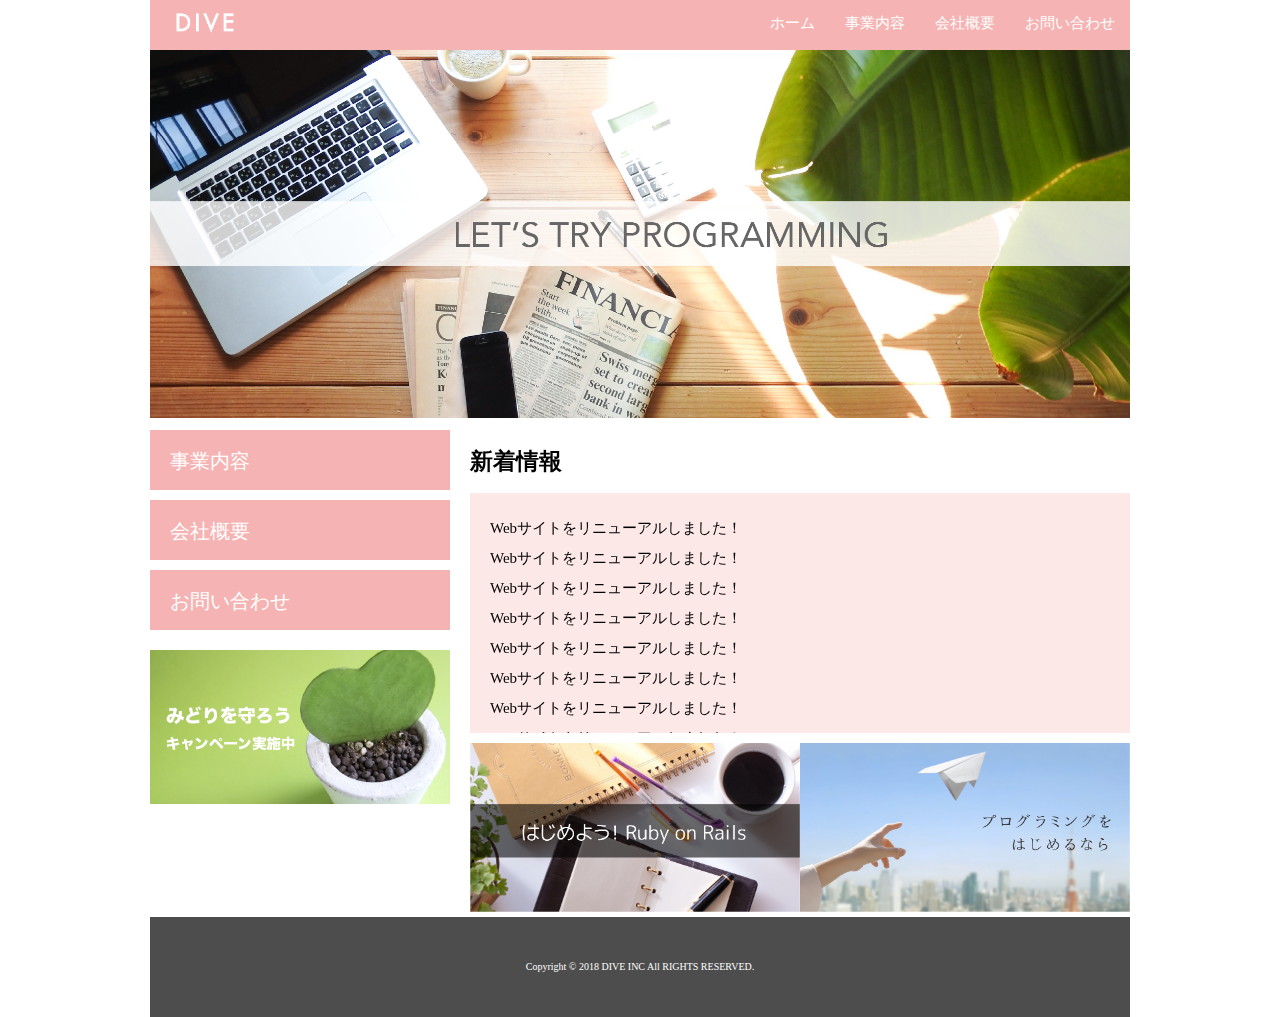
<file: index.html>
<!DOCTYPE html>
<html>
  <head>
    <meta charset="utf-8">

    <link rel="stylesheet" href="./css/normalize.css">
    <link rel="stylesheet" href="./css/style.css">
    <title>株式会社DIVE</title>
  </head>
  <body>
    <div class="container">
      <header class="header clearfix">
        <a href="index.html">
          <img src="./images/logo.png" class="logo_image" alt="">
        </a>
        <nav>
          <ul class="top_menu clearfix">
            <li><a href="index.html">ホーム</a></li>
            <li><a href="business.html">事業内容</a></li>
            <li><a href="company.html">会社概要</a></li>
            <li><a href="contact.html">お問い合わせ</a></li>
          </ul>
        </nav>
      </header>
      <img src="./images/TOP.png" class="image_area" alt="">
      <div class="wrapper clearfix">


        <aside class="side_menu">
          <nav>
            <ul>
              <li><a href="business.html">事業内容</a></li>
              <li><a href="company.html">会社概要</a></li>
              <li><a href="contact.html">お問い合わせ</a></li>
            </ul>
          </nav>
          <p class="banner">
            <a href="#">
              <img src="./images/banner.png" alt="">
            </a>
          </p>
        </aside>
        <article class="content">
          <h2>新着情報</h2>
            <div class="news">
              <ul>
                <li>Webサイトをリニューアルしました！</li>
                <li>Webサイトをリニューアルしました！</li>
                <li>Webサイトをリニューアルしました！</li>
                <li>Webサイトをリニューアルしました！</li>
                <li>Webサイトをリニューアルしました！</li>
                <li>Webサイトをリニューアルしました！</li>
                <li>Webサイトをリニューアルしました！</li>
                <li>Webサイトをリニューアルしました！</li>
                <li>Webサイトをリニューアルしました！</li>
                <li>Webサイトをリニューアルしました！</li>
                <li>Webサイトをリニューアルしました！</li>
              </ul>
            </div>
            <div class="banner_contents">
              <p>
                <a href="#"><img src="./images/banner02.png" alt=""></a>
              </p>
              <p>
                <a href="#"><img src="./images/banner03.png" alt=""></a>
              </p>
            </div>
        </article>
      </div>
      <footer class="footer">
        <p>Copyright © 2018 DIVE INC All RIGHTS RESERVED.</p>
      </footer>
    </div>
  </body>
</html>
</file>
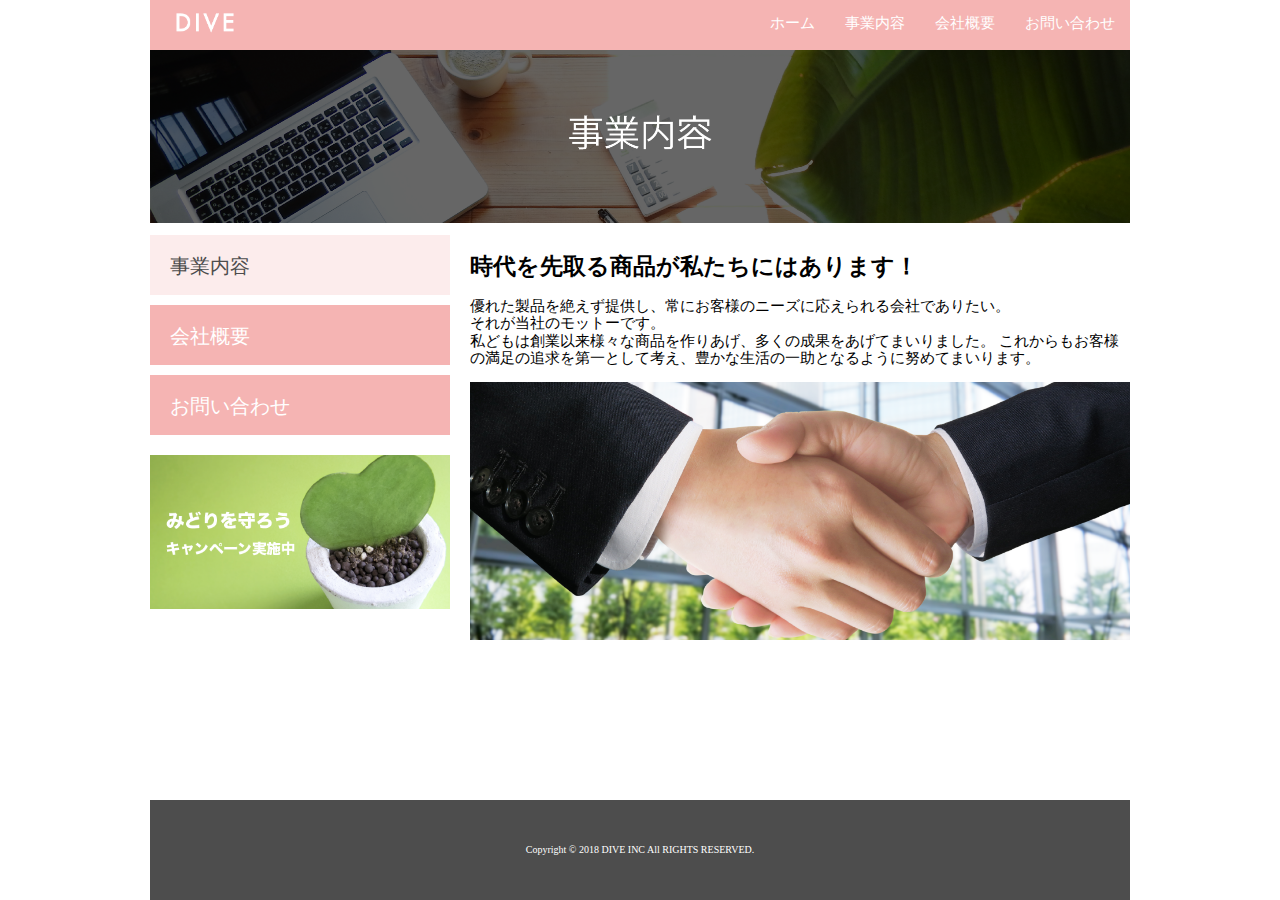
<file: business.html>
<!DOCTYPE html>
<html>
  <head>
    <meta charset="utf-8">

    <link rel="stylesheet" href="./css/normalize.css">
    <link rel="stylesheet" href="./css/style.css">
    <title>株式会社DIVE</title>
  </head>
  <body>
    <div class="container">
      <header class="header clearfix">
        <a href="index.html">
          <img src="./images/logo.png" class="logo_image" alt="">
        </a>
        <nav>
          <ul class="top_menu clearfix">
            <li><a href="index.html">ホーム</a></li>
            <li><a href="business.html">事業内容</a></li>
            <li><a href="company.html">会社概要</a></li>
            <li><a href="contact.html">お問い合わせ</a></li>
          </ul>
        </nav>
      </header>
      <img src="./images/business.png" class="image_area" alt="">
      <div class="wrapper clearfix">


        <aside class="side_menu">
          <nav>
            <ul>
              <li class="point"><a href="business.html">事業内容</a></li>
              <li><a href="company.html">会社概要</a></li>
              <li><a href="contact.html">お問い合わせ</a></li>
            </ul>
          </nav>
          <p class="banner">
            <a href="#">
              <img src="./images/banner.png" alt="">
            </a>
          </p>
        </aside>
        <article class="content">
          <h2>時代を先取る商品が私たちにはあります！</h2>
          <p>
          優れた製品を絶えず提供し、常にお客様のニーズに応えられる会社でありたい。<br>
          それが当社のモットーです。<br>
          私どもは創業以来様々な商品を作りあげ、多くの成果をあげてまいりました。
          これからもお客様の満足の追求を第一として考え、豊かな生活の一助となるように努めてまいります。
          </p>
          <img src="./images/shakehand.png" class="image_area" >

        </article>
      </div>
      <footer class="footer">
        <p>Copyright © 2018 DIVE INC All RIGHTS RESERVED.</p>
      </footer>
    </div>
  </body>
</html>
</file>
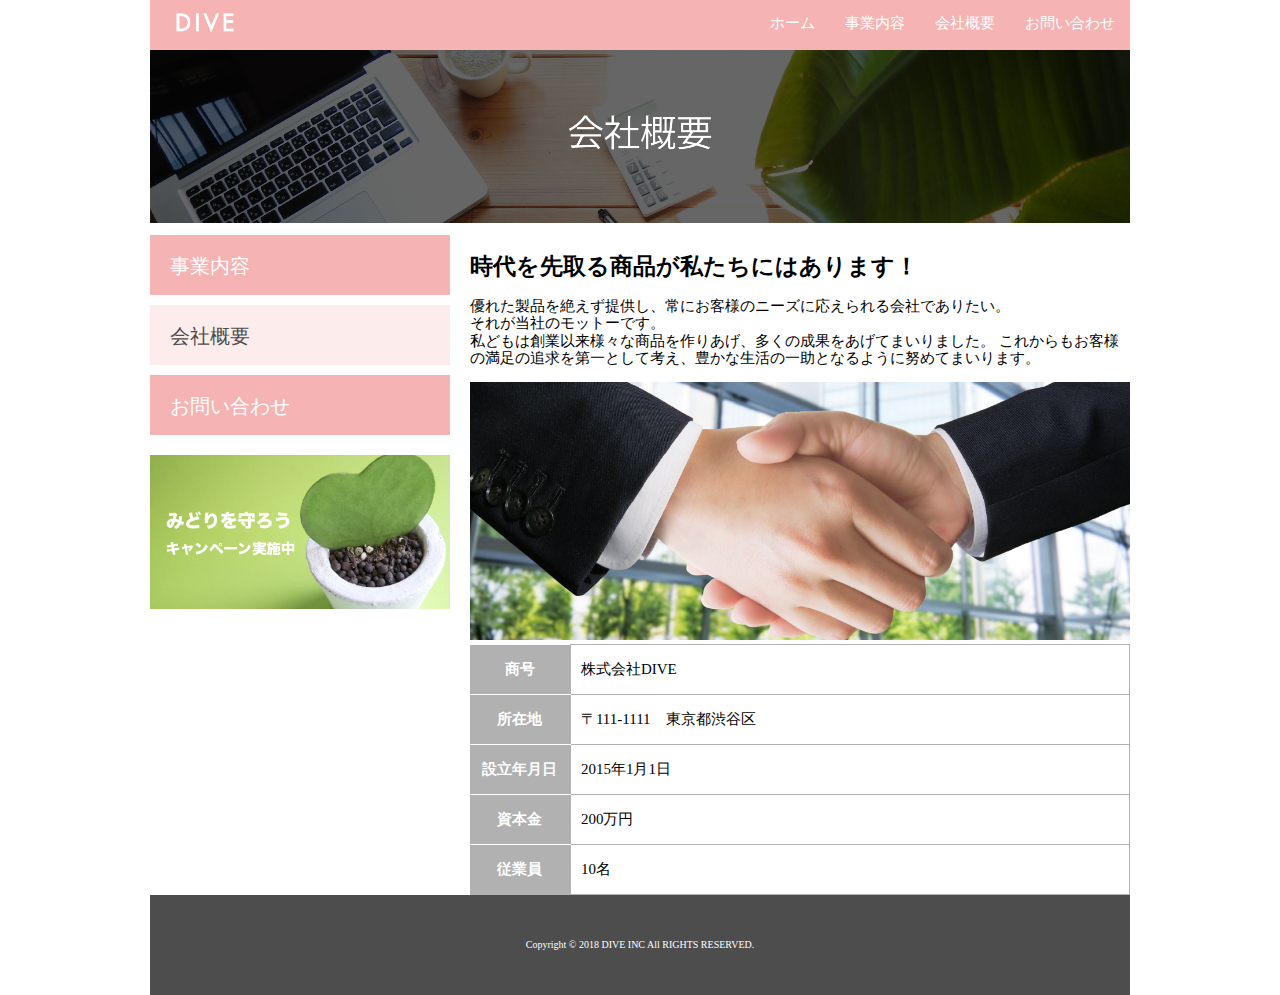
<file: company.html>
<!DOCTYPE html>
<html>
  <head>
    <meta charset="utf-8">

    <link rel="stylesheet" href="./css/normalize.css">
    <link rel="stylesheet" href="./css/style.css">
    <link rel="stylesheet" href="./css/company.css">
    <title>株式会社DIVE</title>
  </head>
  <body>
    <div class="container">
      <header class="header clearfix">
        <a href="index.html">
          <img src="./images/logo.png" class="logo_image" alt="">
        </a>
        <nav>
          <ul class="top_menu clearfix">
            <li><a href="index.html">ホーム</a></li>
            <li><a href="business.html">事業内容</a></li>
            <li><a href="company.html">会社概要</a></li>
            <li><a href="contact.html">お問い合わせ</a></li>
          </ul>
        </nav>
      </header>
      <img src="./images/company.png" class="image_area" alt="">
      <div class="wrapper clearfix">


        <aside class="side_menu">
          <nav>
            <ul>
              <li><a href="business.html">事業内容</a></li>
              <li class="point"><a href="company.html">会社概要</a></li>
              <li><a href="contact.html">お問い合わせ</a></li>
            </ul>
          </nav>
          <p class="banner">
            <a href="#">
              <img src="./images/banner.png" alt="">
            </a>
          </p>
        </aside>
        <article class="content">
          <h2>時代を先取る商品が私たちにはあります！</h2>
          <p>
          優れた製品を絶えず提供し、常にお客様のニーズに応えられる会社でありたい。<br>
          それが当社のモットーです。<br>
          私どもは創業以来様々な商品を作りあげ、多くの成果をあげてまいりました。
          これからもお客様の満足の追求を第一として考え、豊かな生活の一助となるように努めてまいります。
          </p>
          <img src="./images/shakehand.png" class="image_area" >
          <table class="company">
            <tr>
              <th>商号</th>
              <td>株式会社DIVE</td>
            </tr>
            <tr>
              <th>所在地</th>
              <td>〒111-1111　東京都渋谷区</td>
            </tr>
            <tr>
              <th>設立年月日</th>
              <td>2015年1月1日</td>
            </tr>
            <tr>
              <th>資本金</th>
              <td>200万円</td>
            </tr>
            <tr>
              <th>従業員</th>
              <td>10名</td>
            </tr>
          </table>
        </article>
      </div>
      <footer class="footer">
        <p>Copyright © 2018 DIVE INC All RIGHTS RESERVED.</p>
      </footer>
    </div>
  </body>
</html>
</file>
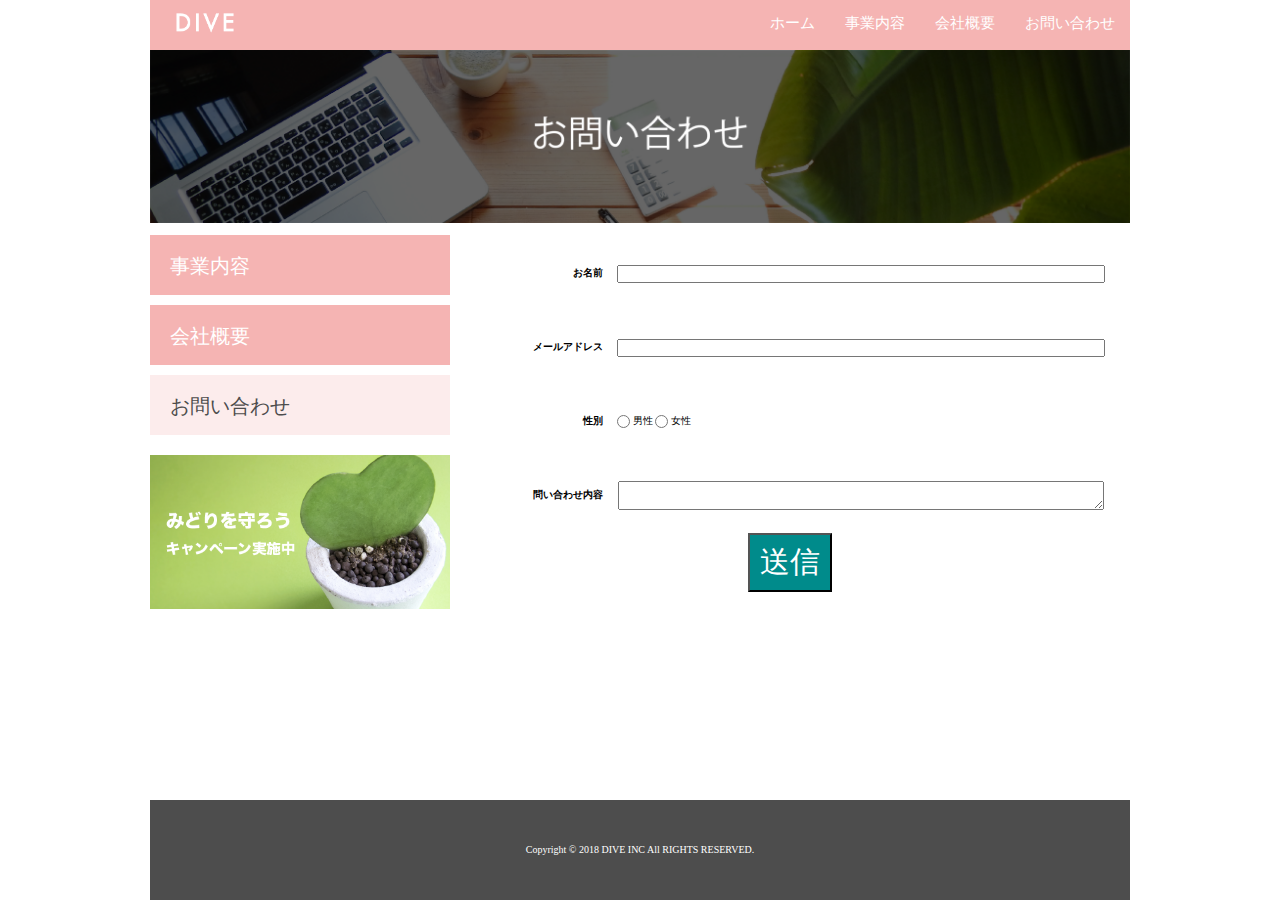
<file: contact.html>
<!DOCTYPE html>
<html>
  <head>
    <meta charset="utf-8">

    <link rel="stylesheet" href="./css/normalize.css">
    <link rel="stylesheet" href="./css/style.css">
    <link rel="stylesheet" href="./css/contact.css">
    <title>株式会社DIVE</title>
  </head>
  <body>
    <div class="container">
      <header class="header clearfix">
        <a href="index.html">
          <img src="./images/logo.png" class="logo_image" alt="">
        </a>
        <nav>
          <ul class="top_menu clearfix">
            <li><a href="index.html">ホーム</a></li>
            <li><a href="business.html">事業内容</a></li>
            <li><a href="company.html">会社概要</a></li>
            <li><a href="contact.html">お問い合わせ</a></li>
          </ul>
        </nav>
      </header>
      <img src="./images/contact.png" class="image_area" alt="">
      <div class="wrapper clearfix">


        <aside class="side_menu">
          <nav>
            <ul>
              <li><a href="business.html">事業内容</a></li>
              <li><a href="company.html">会社概要</a></li>
              <li class="point"><a href="contact.html">お問い合わせ</a></li>
            </ul>
          </nav>
          <p class="banner">
            <a href="#">
              <img src="./images/banner.png" alt="">
            </a>
          </p>
        </aside>
        <article class="form">
          <form class="" action="index.html" method="post">
            <table>
              <tr>
                <th>お名前</th>
                <td>
                  <input type="text" name="" value="" class="forms">
                </td>
              </tr>
              <tr>
                <th>メールアドレス</th>
                <td>
                  <input type="text" name="" value="" class="forms">
                </td>
              </tr>
              <tr>
                <th>性別</th>
                <td>
                  <input type="radio" name="" value="">
                  <span>男性</span>
                  <input type="radio" name="" value="">
                  <span>女性</span>
                </td>
              </tr>
              <tr>
                <th>問い合わせ内容</th>
                <td>
                  <textarea name="name" rows="rem" cols="" class="forms"></textarea>
                </td>
              </tr>
            </table>
            <div class="sub">
            <input type="submit" name="" value="送信"  class="button">
            </div>

          </form>
        </article>
      </div>
      <footer class="footer">
        <p>Copyright © 2018 DIVE INC All RIGHTS RESERVED.</p>
      </footer>
    </div>
  </body>
</html>
</file>
<file: css/style.css>
html {
  font-size: 62.5%;
  height: 100%;
}

body {
  height: 100%;
}
.container{
  width: 980px;
  margin: 0 auto;
  min-height: 100%;
  position: relative;
}

ul {
  margin: 0;
  padding: 0;
}

li {
  list-style: none;
}

.header {
  background-color: #F5B4B3;
  height: 50px;
  font-size: 1.5rem;
}
ul.top_menu{
  float: right;
}
.top_menu li {
  float: left;
  width: auto;
}

.top_menu li a {
  color: #fff;
  text-decoration: none;
  display: block;
  padding: 15px;
}

.top_menu li a:hover {
  text-decoration: underline;
}

.logo_image {
  width: 110px;
  float: left;
  margin: 0;
}

.clearfix:after {
  content: "";
  display: block;
  clear: both;
}

.image_area {
  width: 100%;
}
.side_menu li{
  background-color: #F5B4B3;
  height: 6rem;
  margin-bottom: 10px;
}
.side_menu li a{
  font-size: 2rem;
  color: #fff;
  text-decoration: none;
  display: block;
  padding: 2rem;
}
.banner img{
  width: 100%;
}
.banner{
  margin-top: 20px;
}
.side_menu{
  width: 300px;
  float: left;
}
.wrapper{
  margin-top: 10px;
  padding-bottom: 100px;
}
.side_menu li:hover{
  opacity: 0.6;
}
.banner a:hover{
  opacity: 0.6;
}
.content{
  width: 660px;
  margin-left:20px;
  float: left;
  font-size: 1.5rem;
}
.news{
  height: 200px;
  background-color: #FCE8E7;
  padding: 20px;
  overflow: scroll;
  line-height: 2;
}
.banner_contents{
  margin-top: 10px;
  display: table;
}
.banner_contents p{
  display: table-cell;
}
.banner_contents p img{
  width:100%;
}
.footer{
  width: 100%;
  height: 100px;
  position: absolute;
  bottom: 0;
  background-color: #4D4D4D;
  display: table;
}
.footer p {
  font-size: 1rem;
  color: #fff;
  text-align: center;
  vertical-align: middle;
  display: table-cell;
}
.side_menu .point{
  background-color: #FCECEC;
}
.side_menu .point a{
  color: #4D4D4D;
}
</file>
<file: css/company.css>
.company{
  border-collapse: collapse;
}

.company tr{
  height: 5rem;
}

.company th{
  width: 100px;
  background-color: #B1B1B1;
  color: #fff;
  border-bottom: solid 1px #fff;
}

.company td{
  width: 560px;
  padding-left: 1rem;
  border: solid 1px #B1B1B1;
}

.company tr:last-child th {
  border-color: #B1B1B1;
}
</file>
<file: css/contact.css>
.form tr{
  line-height: 7rem;
}
.form th{
  width: 150px;
  font-weight: bold;
  text-align: right;
  display: block;
  margin-right: 10px;


}
.form td{
  width: 480px;
  margin-left: 10px;
  margin: 0 auto;
}
.form .forms{
  width: 480px
}
.form input{
  vertical-align: middle;
}
.form textarea{
  display: block;
  margin: auto;
}
.button{
  font-size: 3rem;
  color: #fff;
  display: block;
  margin: auto;
  background: #008B8B;
  padding:10px 10px;

}
.button:hover{
  opacity: 60%;
}
</file>
